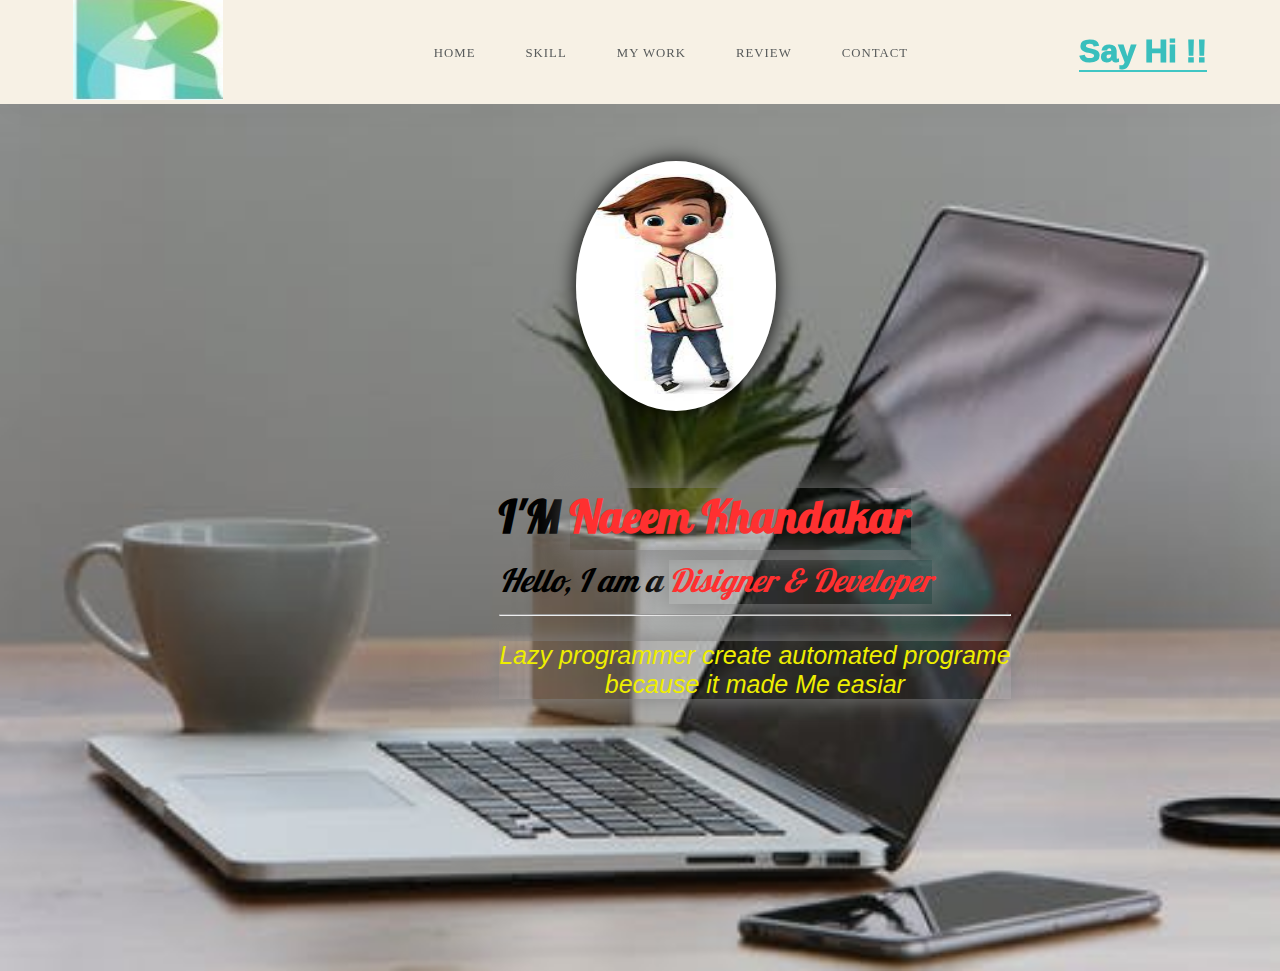
<file: home.html>
<!DOCTYPE html>
<html lang="en">
  <head>
    <meta charset="UTF-8" />
    <meta
      name="viewport"
      content="width=device-width, initial-scale=1.0"
    />
    <title>My personal Website</title>
    <link rel="preconnect" href="https://fonts.gstatic.com" />
    <link
      href="https://fonts.googleapis.com/css2?family=Pattaya&display=swap"
      rel="stylesheet"
    />
    <link rel="stylesheet" href="assects/css/home.css" />
    <link rel="shortcut icon" href="assects/img/logo2.jpg" />
    <link rel="stylesheet" href="assects/fonts/css/all.css" />
  </head>
  <body>
    <!-- Main------------------------ -->
    <section id="main">
      <!-- navigation----------------- -->
      <nav>
        <!--logo--------------------- -->
        <a href="#" class="logo">
          <img src="assects/img/logo.jpg" />
        </a>
        <!-- meno------- -->
        <ul class="meno">
          <li><a href="index.html">Home</a></li>
          <li><a href="skill.html">Skill</a></li>
          <li><a href="recent.html">My Work</a></li>
          <li><a href="clint.html">Review</a></li>
          <li><a href="contact.html">Contact</a></li>
        </ul>
        <!-- say hi---------------- -->
        <a href="#" class="say">Say Hi !!</a>
      </nav>
    </section>

    <!-- profile section----------------------- -->
    <section id="profile">
      <!-- model----------------------- -->

      <img class="bg" src="assects/img/best bg.jpg" />
      <div class="model">
        <img class="pro" src="assects/img/profile2.jpg" />
      </div>
      <div class="text">
        <h1>I'M <span> Naeem Khandakar</span></h1>
        <h3>Hello, I am a <span>Disigner & Developer</span></h3>
        <hr />
        <p>
          Lazy programmer create automated programe <br />
          because it made Me easiar
        </p>
      </div>
    </section>
  </body>
</html>
</file>
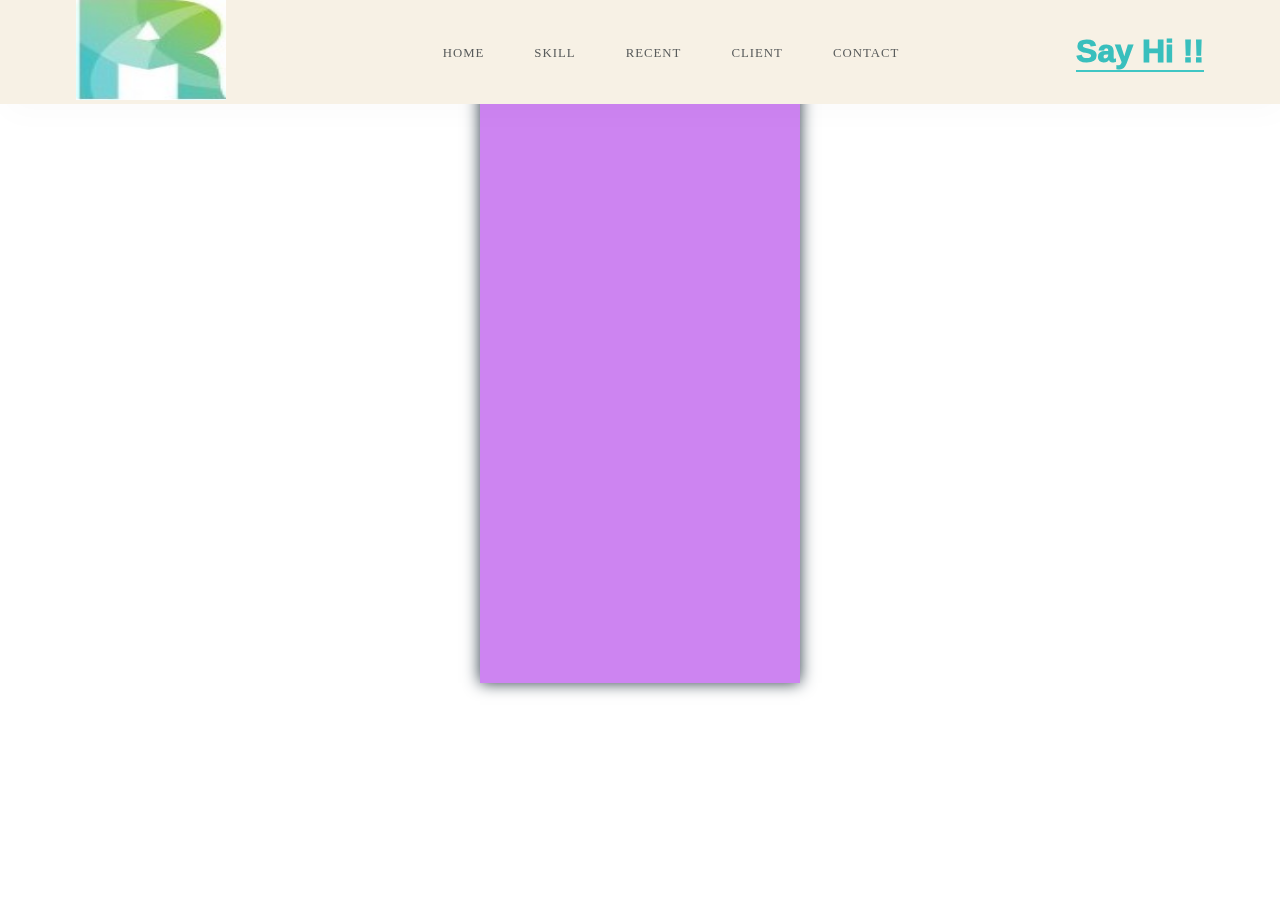
<file: login.html>
<!DOCTYPE html>
<html lang="en">
  <head>
    <meta charset="UTF-8" />
    <meta
      name="viewport"
      content="width=device-width, initial-scale=1.0"
    />
    <title>My personal Website</title>
    <link rel="preconnect" href="https://fonts.gstatic.com" />
    <link
      href="https://fonts.googleapis.com/css2?family=Pattaya&display=swap"
      rel="stylesheet"
    />
    <link rel="stylesheet" href="assects/css/style.css" />
    <link rel="shortcut icon" href="assects/img/logo2.jpg" />
    <link rel="stylesheet" href="assects/fonts/css/all.css" />
  </head>
  <body>
    <!-- Main------------------------ -->
    <section id="main">
      <!-- navigation----------------- -->
      <nav>
        <!--logo--------------------- -->
        <a href="#" class="logo">
          <img src="assects/img/logo.jpg" />
        </a>
        <!-- meno------- -->
        <ul class="meno">
          <li><a href="#">Home</a></li>
          <li><a href="#">Skill</a></li>
          <li><a href="#">Recent</a></li>
          <li><a href="#">Client</a></li>
          <li><a href="#">Contact</a></li>
        </ul>
        <!-- say hi---------------- -->
        <a href="#" class="say">Say Hi !!</a>
      </nav>
    </section>
    <!-- login form---------------------- -->
    <section class="form">
      
    </section>
  </body>
</html>
</file>
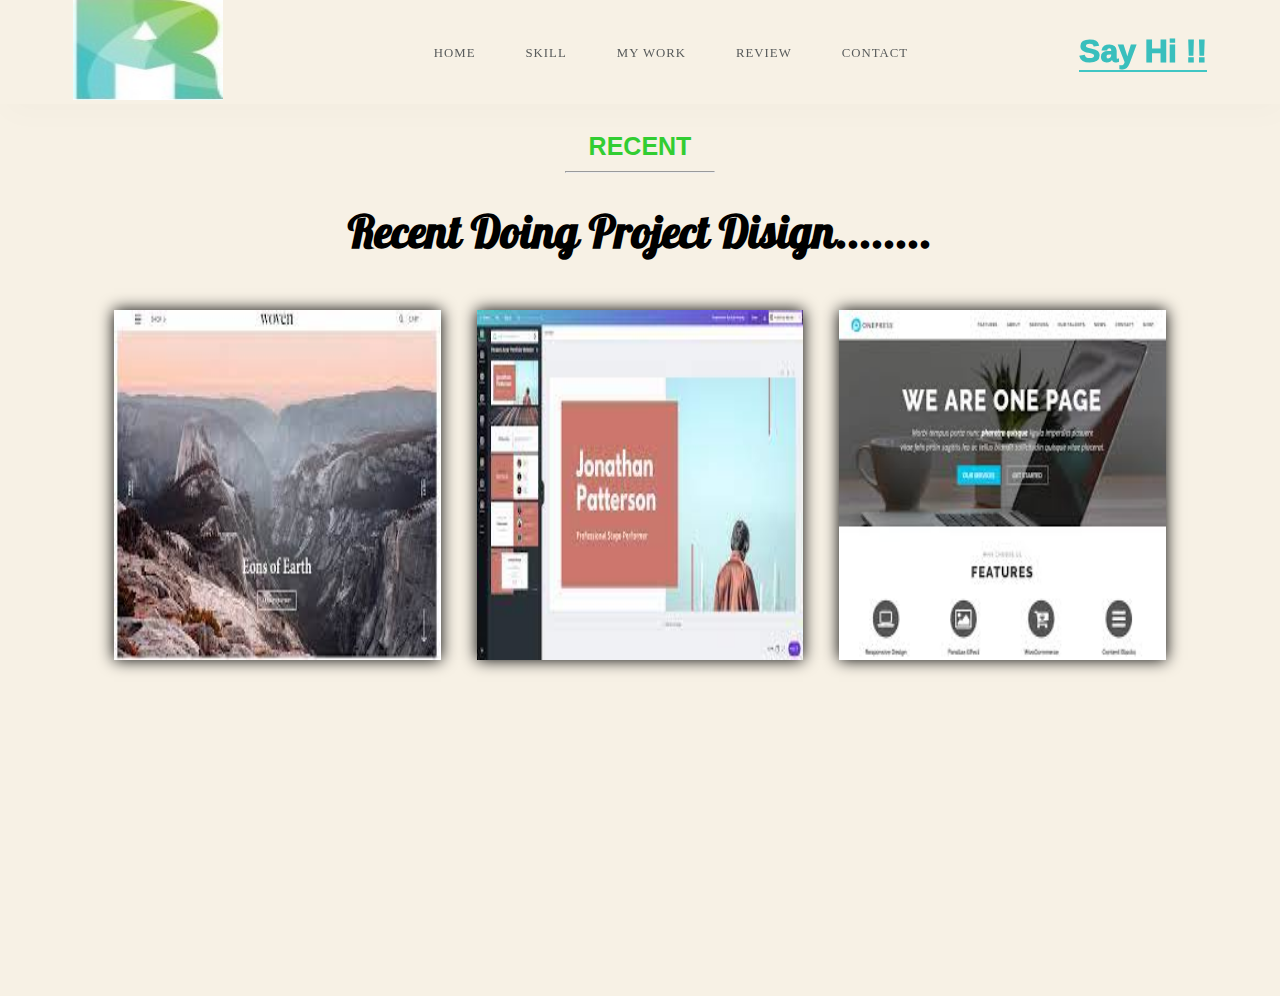
<file: recent.html>
<!DOCTYPE html>
<html lang="en">
  <head>
    <meta charset="UTF-8" />
    <meta
      name="viewport"
      content="width=device-width, initial-scale=1.0"
    />
    <title>My personal Website</title>
    <link rel="preconnect" href="https://fonts.gstatic.com" />
    <link
      href="https://fonts.googleapis.com/css2?family=Pattaya&display=swap"
      rel="stylesheet"
    />
    <link rel="stylesheet" href="assects/css/recent.css" />
    <link rel="shortcut icon" href="assects/img/logo2.jpg" />
    <link rel="stylesheet" href="assects/fonts/css/all.css" />
  </head>
  <body>
    <!-- Main------------------------ -->
    <section id="main">
      <!-- navigation----------------- -->
      <nav>
        <!--logo--------------------- -->
        <a href="#" class="logo">
          <img src="assects/img/logo.jpg" />
        </a>
        <!-- meno------- -->
        <ul class="meno">
          <li><a href="index.html">Home</a></li>
          <li><a href="skill.html">Skill</a></li>
          <li><a href="recent.html">My Work</a></li>
          <li><a href="clint.html">Review</a></li>
          <li><a href="contact.html">Contact</a></li>
        </ul>
        <!-- say hi---------------- -->
        <a href="login.html" class="say">Say Hi !!</a>
      </nav>
    </section>

    <!-- ----------------------------------------------recent project--------------------------- -->
    <section class="recent">
      <h3>RECENT</h3>
      <hr>
      <h1>Recent Doing Project Disign........</h1>
      <!-- work pic---- -->
      <div id="work">
        <div class="recent-one">
          <img src="assects/img/work.jpg" />
        </div>

        <div class="recent-one">
          <img src="assects/img/work1.jpg" />
        </div>

        <div class="recent-one">
          <img src="assects/img/work2.jpg" />
        </div>
      </div>
    </section>
  </body>
</html>
</file>
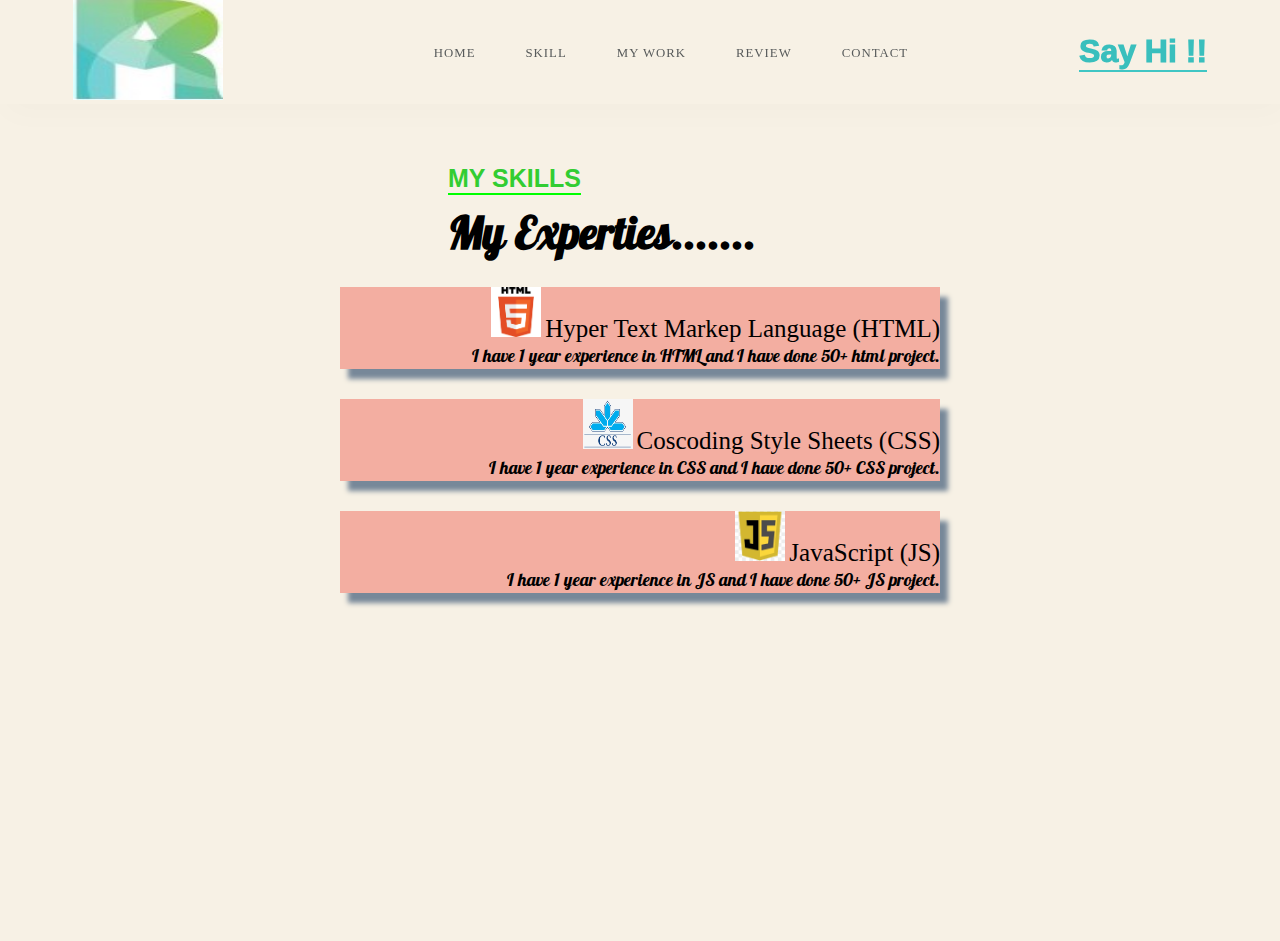
<file: skill.html>
<!DOCTYPE html>
<html lang="en">
  <head>
    <meta charset="UTF-8" />
    <meta
      name="viewport"
      content="width=device-width, initial-scale=1.0"
    />
    <title>My personal Website</title>
    <link rel="preconnect" href="https://fonts.gstatic.com" />
    <link
      href="https://fonts.googleapis.com/css2?family=Pattaya&display=swap"
      rel="stylesheet"
    />
    <link rel="stylesheet" href="assects/css/skill.css" />
    <link rel="shortcut icon" href="assects/img/logo2.jpg" />
    <link rel="stylesheet" href="assects/fonts/css/all.css" />
  </head>
  <body>
    <!-- Main------------------------ -->
    <section id="main">
      <!-- navigation----------------- -->
      <nav>
        <!--logo--------------------- -->
        <a href="#" class="logo">
          <img src="assects/img/logo.jpg" />
        </a>
        <!-- meno------- -->
        <ul class="meno">
          <li><a href="index.html">Home</a></li>
          <li><a href="skill.html">Skill</a></li>
          <li><a href="recent.html">My Work</a></li>
          <li><a href="clint.html">Review</a></li>
          <li><a href="contact.html">Contact</a></li>
        </ul>
        <!-- say hi---------------- -->
        <a href="login.html" class="say">Say Hi !!</a>
      </nav>
    </section>

    <!-- my skills---------------------------- -->
    <section class="skills">
      <div class="skill-text">
        <h4>MY SKILLS</h4>
        <h2>My Experties.......</h2>
        <br /><br /><br /><br /><br /><br /><br /><br /><br /><br /><br /><br />
        <p>
          <img src="assects/img/html.png" />
          <span>Hyper Text Markep Language (HTML) </span><br />
          I have 1 year experience in HTML and I have done 50+ html
          project.
        </p>
        <p>
          <img src="assects/img/CSS.png" />
          <span>Coscoding Style Sheets (CSS)</span> <br />
          I have 1 year experience in CSS and I have done 50+ CSS
          project.
        </p>
        <p>
          <img src="assects/img/JS.jpg" />
          <span>JavaScript (JS) </span> <br />
          I have 1 year experience in JS and I have done 50+ JS
          project.
        </p>
      </div>
    </section>
  </body>
</html>
</file>
<file: assects/css/home.css>
* {
  box-sizing: border-box;
}
body {
  margin: 0px;
  padding: 0px;
  font-family: "Gill Sans", "Gill Sans MT", Calibri, "Trebuchet MS",
    sans-serif;
  scroll-behavior: smooth;
}
ul {
  list-style: none;
}
a {
  text-decoration: none;
  color: #585b5b;
}
#main {
  width: 100%;
  height: 71px;
  position: relative;
  background-color: silver;
}
nav {
  display: flex;
  justify-content: space-around;
  align-items: center;
  box-shadow: 5px 10px 30px rgba(0, 0, 0, 0.02);
  position: fixed;
  z-index: 1;
  left: 0;
  top: 0;
  width: 100%;
  background-color: rgb(247, 241, 229);
}
.logo img {
  height: 100px;
  width: 150px;
}
nav ul {
  display: flex;
}
nav ul li a {
  height: 40px;
  line-height: 43px;
  margin: 3px;
  padding: 0px 22px;
  display: flex;
  font-size: 0.8rem;
  text-transform: uppercase;
  font-weight: 500;
  letter-spacing: 1px;
  font-family: poppins;
}
nav ul li a:hover {
  background-color: #2adabc;
  color: #fff;
  box-shadow: 5px 10px 30px rgba(64, 198, 196, 0.3);
  transition: all ease 0.2s;
}

.say {
  color: #39bfbd;
  font-weight: 1000;
  font-size: 2rem;
  border-bottom: 2px solid #40c6c4;
  transition: 0.5s;
}
/* about------------------------------ */
#profile {
  display: flex;
  width: 100%;
  height: 100vh;
  position: relative;
}
.bg {
  width: 100%;
  height: 100%;
}

.model {
  width: 200px;
  height: 250px;
  box-shadow: 0px 0px 20px black;
  border-radius: 50%;
  position: absolute;
  top: 10%;
  left: 45%;
}
.model .pro {
  width: 100%;
  height: 100%;
  border-radius: 50%;
}
.text {
  position: absolute;
  top: 43%;
  left: 39%;
}
.text h1 {
  font-size: 45px;
  color: black;
  font-family: "Pattaya", sans-serif;
}
.text span {
  color: #ff3030;
  box-shadow: 0px 0px 35px gray;
}

.text h3 {
  font-style: italic;
  font-size: xx-large;
  font-weight: normal;
  line-height: 0px;
  color: black;
  font-family: "Pattaya", sans-serif;
}
.text hr {
  color: black;
  line-height: 0%;
}
.text p {
  font-size: 25px;
  text-align: center;
  font-style: italic;
  color: #eeee00;
  box-shadow: 0px 0px 25px gray;
}
</file>
<file: assects/css/style.css>
* {
  box-sizing: border-box;
}
body {
  margin: 0px;
  padding: 0px;
  font-family: "Gill Sans", "Gill Sans MT", Calibri, "Trebuchet MS",
    sans-serif;
  scroll-behavior: smooth;
}
ul {
  list-style: none;
}
a {
  text-decoration: none;
  color: #585b5b;
}
#main {
  width: 100%;
  height: 71px;
  position: relative;
  background-color: silver;
}
nav {
  display: flex;
  justify-content: space-around;
  align-items: center;
  box-shadow: 5px 10px 30px rgba(0, 0, 0, 0.02);
  position: fixed;
  z-index: 1;
  left: 0;
  top: 0;
  width: 100%;
  background-color: rgb(247, 241, 229);
}
.logo img {
  height: 100px;
  width: 150px;
}
nav ul {
  display: flex;
}
nav ul li a {
  height: 40px;
  line-height: 43px;
  margin: 3px;
  padding: 0px 22px;
  display: flex;
  font-size: 0.8rem;
  text-transform: uppercase;
  font-weight: 500;
  letter-spacing: 1px;
  font-family: poppins;
}

nav ul li a:hover {
  background-color: #2adabc;
  color: #fff;
  box-shadow: 5px 10px 30px rgba(64, 198, 196, 0.3);
  transition: all ease 0.2s;
}

.say {
  color: #39bfbd;
  font-weight: 1000;
  font-size: 2rem;
  border-bottom: 2px solid #40c6c4;
  transition: 0.5s;
}
/* about------------------------------ */
#profile {
  display: flex;
  width: 100%;
  height: 100vh;
  position: relative;
}
.bg {
  width: 100%;
  height: 100%;
}

.model {
  width: 200px;
  height: 250px;
  box-shadow: 0px 0px 20px black;
  border-radius: 50%;
  position: absolute;
  top: 10%;
  left: 45%;
}
.model .pro {
  width: 100%;
  height: 100%;
  border-radius: 50%;
}
.text {
  position: absolute;
  top: 43%;
  left: 39%;
}
.text h1 {
  font-size: 45px;
  color: black;
  font-family: "Pattaya", sans-serif;
}
.text span {
  color: red;
  box-shadow: 0px 0px 35px gray;
}

.text h3 {
  font-style: italic;
  font-size: xx-large;
  font-weight: normal;
  line-height: 0px;
  color: black;
  font-family: "Pattaya", sans-serif;
}
.text hr {
  color: black;
  line-height: 0%;
}
.text p {
  font-size: 25px;
  text-align: center;
  font-style: italic;
  color: #eeee00;
  box-shadow: 0px 0px 25px gray;
}
/* my skills-------------------------- */
.skills {
  width: 100%;
  height: 700px;
  background-color: rgb(247, 241, 229);
  margin-top: -30px;
  position: relative;
}
.skill-text h4 {
  display: flex;
  color: limegreen;
  font-size: 25px;
  position: absolute;
  top: 5%;
  left: 35%;
  border-bottom: 2px solid lime;
}
.skill-text h2 {
  display: flex;
  font-family: "Pattaya", sans-serif;
  font-size: 45px;
  position: absolute;
  top: 9%;
  left: 35%;
  bottom: 50px;
}
.skill-text p img {
  width: 50px;
  height: 50px;
}
.skill-text span {
  font-size: 25px;
  font-weight: lighter;
  font-family: impact;
  line-height: 28px;
}
.skill-text p {
  font-size: 18px;
  font-weight: lighter;
  margin: 0px auto;
  margin-top: 20px;
  background-color: rgb(243, 174, 161);
  width: 600px;
  text-align: right;
  box-shadow: 8px 10px 5px lightslategray;
  font-family: "Pattaya", sans-serif;
}
/*---------------------------------------------------------- recent project------------------- */
.recent {
  width: 100vw;
  height: 100vh;
  position: relative;
  background-color: rgb(247, 241, 229);
  margin-top: -30px;
}
.recent h3 {
  color: limegreen;
  font-size: 25px;
  text-align: center;
  padding-top: 50px;
  line-height: 0px;
}
.recent hr {
  width: 150px;
  text-align: center;
}
.recent h1 {
  font-family: "Pattaya", sans-serif;
  font-size: 45px;
  text-align: center;
}
/* -------------parents---------------- */
#work {
  width: 85vw;
  height: 450px;
  display: flex;
  justify-content: space-around;
  margin: 0px auto 0px auto;

  /* transition: all ease 0.2s linear; */
}
#work .recent-one {
  height: 350px;
  width: 30%;

  box-shadow: 0px 0px 15px black;
  margin: 15px;
}
#work .recent-one img:hover {
  width: 105%;
  height: 380px;
}
#work .recent-one img {
  width: 100%;
  height: 350px;
  transition: 0.5s;
}

/* -----------------------------------------------------------clint say------------------------- */
.clint {
  width: 100vw;
  height: 100vh;
  position: relative;
  background-color: rgb(247, 241, 229);
  margin-top: -30px;
}
.clint h3 {
  color: limegreen;
  font-size: 25px;
  text-align: center;
  padding-top: 50px;
}
.clint hr {
  width: 200px;
  text-align: center;
}
.clint h1 {
  font-family: "Pattaya", sans-serif;
  font-size: 45px;
  text-align: center;
  line-height: 20px;
}
/* grand parents */
.comments {
  width: 75vw;
  height: 550px;
  margin: 0px auto 0px auto;
  display: flex;
  justify-content: space-between;
}
.comments .customer {
  height: 486px;
  width: 18vw;
  flex: 1 1;
  margin: 30px 80px 0px 80px;
  background-color: rgb(243, 174, 161);
  box-shadow: 0px 0px 15px gray;
  transition: 0.2s;
  position: relative;
  box-sizing: border-box;
}
.comments .customer:hover {
  box-shadow: 0px 0px 25px black;
}
.comments .customer img {
  height: 180px;
  width: 130px;
  border-radius: 50%;
  box-shadow: 0px 0px 10px black;
  position: absolute;
  top: 10px;
  right: 0px;
  left: 0px;
  margin: auto;
}
.icon {
  width: 16vw;
  height: 30px;
  margin: 200px auto 0px auto;
  text-align: center;
}
.icon .fas {
  color: #c44569;
  font-size: 25px;
}
.review {
  width: 17vw;
  height: 245px;
  margin: 0px auto 0px auto;
}
.review h2 {
  text-align: center;
  font-family: impact;
  color: #434444;
  letter-spacing: 2px;
}
.review p {
  width: 95%;
  margin: 0px auto 0px auto;
  font-family: "Pattaya", sans-serif;
  text-align: center;
  color: #585b5b;
  padding-bottom: 10px;
}
.review button {
  letter-spacing: 1px;
  background-color: #39bfbd;
  color: rgb(247, 241, 229);
  box-shadow: 0px 0px 8px lightgrey;
  padding: 10px 15px;
  font-size: 18px;
  font-family: poppins;
  position: absolute;
  bottom: 20px;
  left: 0px;
  right: 0px;
  margin: auto;
}
.review button:hover {
  box-shadow: 0px 0px 10px gray;
  cursor: pointer;
}

/* -------contact us section------------  */
/* ------------------------------------------------contact us        section----------------------------------------------------------------------------------------------------------  */
.contact {
  width: 100vw;
  height: auto;
  background-color: rgb(247, 241, 229);
  position: relative;
  box-sizing: border-box;
  margin-top: -42px;
}
@media (max-width: 768px) {
  .contact {
    height: auto;
  }
}
.contact h1 {
  font-size: 50px;
  font-family: impact;
  font-weight: normal;
  color: #c44569;
  text-align: center;
}
.contact hr {
  width: 250px;
  margin-top: -30px;
}
.contact p {
  width: 30vw;
  text-align: center;
  font-family: "Pattaya", sans-serif;
  text-align: center;
  font-size: 20px;
  margin: 0px auto;
  color: #34495e;
  padding-bottom: 50px;
}
.main-location {
  width: 80vw;
  height: auto;
  color: #34495e;
  margin: 0px auto;
  display: flex;
  justify-content: space-around;
  flex-wrap: nowrap;
  transition: all 0.2s linear;
}
.main-location .location {
  height: 250px;
  background-color: #7f8fa6;
  box-shadow: 0px 0px 20px #596275;
  flex: 1 1 200px;
  margin: 20px;
  transition: 0.2s;
}
.main-location .location:hover {
  transform: scale(1.01);
}
.main-location .location:first-child {
  background-color: #fffa65;
}
.main-location .location:last-child {
  background-color: #4cd137;
}
.main-location .location .fas,
.far {
  color: red;
  font-size: 50px;
  padding-top: 20px;
  padding-left: 45%;
  line-height: -20px;
  width: 180px;
  height: 15px;
}
.main-location .location h4 {
  text-align: center;
  font-size: 30px;
  line-height: 0px;
  line-height: 20px;
  width: 500px;
  height: 0px;
}
.main-location .location p {
  color: black;
  text-align: center;
  margin: 0px auto 20px auto;
  width: 350px;
  height: 20px;
  font-size: 24px;
}
/* ----form for contact---------- */
.form {
  width: 25vw;
  height: 68vh;
  background-color: #cd84f1;
  margin: 0px auto -30px auto;
  position: relative;
  box-shadow: 0px 0px 15px #2c3a47;
}
.form:hover {
  box-shadow: 0px 0px 15px black;
}
.form p {
  font-size: 40px;
  text-align: left;
  margin: 30px 0px 0px 15px;
  padding-top: 20px;
  margin-bottom: 0px;
  font-family: "Segoe UI", Tahoma, Geneva, Verdana, sans-serif;
}
.form input {
  width: 20vw;
  height: 7vh;
  text-align: left;
  margin-left: 11.5%;
  margin-bottom: 30px;
  font-size: 20px;
  color: #585b5b;
  border-radius: 3%;
  border: none;
  outline-color: #a5b1c2;
}

.form input:last-child {
  width: 20vw;
  height: 13vh;
  text-align: center;
  margin-left: 11.5%;
  margin-bottom: 30px;
}
.form a button {
  padding: 13px 22px;
  background-color: #ffcccc;
  border-radius: 10%;
  font-size: 22px;
  margin: 20px 0px 80px 37%;
  font-family: poppins;
  text-transform: uppercase;
}
.form a button:hover {
  background-color: #ffb8b8;
  cursor: pointer;
}
/* -------fab and intagram---------- */
.fav {
  width: 100vw;
  height: 350px;
  margin-bottom: 0px;
  margin-top: 50px;
}
.fav h4 {
  font-size: 50px;
  font-weight: lighter;
  font-family: "Pattaya", sans-serif;
  text-align: center;
  line-height: 60px;
}
.fav .insta {
  width: calc(200px +17vw);
  height: 100px;
  margin: 0px auto 80px auto;
  text-align: center;
}
.fav .insta a {
  font-size: 60px;
  letter-spacing: 50px;
  text-align: center;
}
</file>
<file: assects/css/recent.css>
* {
  box-sizing: border-box;
}
body {
  margin: 0px;
  padding: 0px;
  font-family: "Gill Sans", "Gill Sans MT", Calibri, "Trebuchet MS",
    sans-serif;
  scroll-behavior: smooth;
}
ul {
  list-style: none;
}
a {
  text-decoration: none;
  color: #585b5b;
}
#main {
  width: 100%;
  height: 71px;
  position: relative;
  background-color: silver;
}
nav {
  display: flex;
  justify-content: space-around;
  align-items: center;
  box-shadow: 5px 10px 30px rgba(0, 0, 0, 0.02);
  position: fixed;
  z-index: 1;
  left: 0;
  top: 0;
  width: 100%;
  background-color: rgb(247, 241, 229);
}
.logo img {
  height: 100px;
  width: 150px;
}
nav ul {
  display: flex;
}
nav ul li a {
  height: 40px;
  line-height: 43px;
  margin: 3px;
  padding: 0px 22px;
  display: flex;
  font-size: 0.8rem;
  text-transform: uppercase;
  font-weight: 500;
  letter-spacing: 1px;
  font-family: poppins;
}
nav ul li a:hover {
  background-color: #2adabc;
  color: #fff;
  box-shadow: 5px 10px 30px rgba(64, 198, 196, 0.3);
  transition: all ease 0.2s;
}

.say {
  color: #39bfbd;
  font-weight: 1000;
  font-size: 2rem;
  border-bottom: 2px solid #40c6c4;
  transition: 0.5s;
}
/*---------------------------------------------------------- recent project------------------- */
.recent {
  width: 100vw;
  height: 100vh;
  position: relative;
  background-color: rgb(247, 241, 229);
}
.recent h3 {
  color: limegreen;
  font-size: 25px;
  text-align: center;
  padding-top: 50px;
  line-height: 0px;
}
.recent hr {
  width: 150px;
  text-align: center;
}
.recent h1 {
  font-family: "Pattaya", sans-serif;
  font-size: 45px;
  text-align: center;
}
/* -------------parents---------------- */
#work {
  width: 85vw;
  height: 450px;
  display: flex;
  justify-content: space-around;
  margin: 0px auto 0px auto;

  /* transition: all ease 0.2s linear; */
}
#work .recent-one {
  height: 350px;
  width: 30%;

  box-shadow: 0px 0px 15px black;
  margin: 15px;
}
#work .recent-one img:hover {
  width: 105%;
  height: 380px;
}
#work .recent-one img {
  width: 100%;
  height: 350px;
  transition: 0.5s;
}
</file>
<file: assects/css/skill.css>
* {
  box-sizing: border-box;
}
body {
  margin: 0px;
  padding: 0px;
  font-family: "Gill Sans", "Gill Sans MT", Calibri, "Trebuchet MS",
    sans-serif;
  scroll-behavior: smooth;
}
ul {
  list-style: none;
}
a {
  text-decoration: none;
  color: #585b5b;
}
#main {
  width: 100%;
  height: 71px;
  position: relative;
  background-color: silver;
}
nav {
  display: flex;
  justify-content: space-around;
  align-items: center;
  box-shadow: 5px 10px 30px rgba(0, 0, 0, 0.02);
  position: fixed;
  z-index: 1;
  left: 0;
  top: 0;
  width: 100%;
  background-color: rgb(247, 241, 229);
}
.logo img {
  height: 100px;
  width: 150px;
}
nav ul {
  display: flex;
}
nav ul li a {
  height: 40px;
  line-height: 43px;
  margin: 3px;
  padding: 0px 22px;
  display: flex;
  font-size: 0.8rem;
  text-transform: uppercase;
  font-weight: 500;
  letter-spacing: 1px;
  font-family: poppins;
}
nav ul li a:hover {
  background-color: #2adabc;
  color: #fff;
  box-shadow: 5px 10px 30px rgba(64, 198, 196, 0.3);
  transition: all ease 0.2s;
}
 
.say {
  color: #39bfbd;
  font-weight: 1000;
  font-size: 2rem;
  border-bottom: 2px solid #40c6c4;
  transition: 0.5s;
}
/* my skills-------------------------- */
.skills {
  width: 100%;
  height: 100vh;
  background-color: rgb(247, 241, 229);
  margin-top: -30px;
  position: relative;
}
.skill-text h4 {
  display: flex;
  color: limegreen;
  font-size: 25px;
  position: absolute;
  top: 10%;
  left: 35%;
  border-bottom: 2px solid lime;
}
.skill-text h2 {
  display: flex;
  font-family: "Pattaya", sans-serif;
  font-size: 45px;
  position: absolute;
  top: 14%;
  left: 35%;
  bottom: 50px;
}
.skill-text p img {
  width: 50px;
  height: 50px;
}
.skill-text span {
  font-size: 25px;
  font-weight: lighter;
  font-family: impact;
  line-height: 28px;
}
.skill-text p {
  font-size: 18px;
  font-weight: lighter;
  margin: 0px auto;
  margin-top: 30px;
  background-color: rgb(243, 174, 161);
  width: 600px;
  text-align: right;
  box-shadow: 8px 10px 5px lightslategray;
  font-family: "Pattaya", sans-serif;
  transition: 0.5s;
}
</file>
